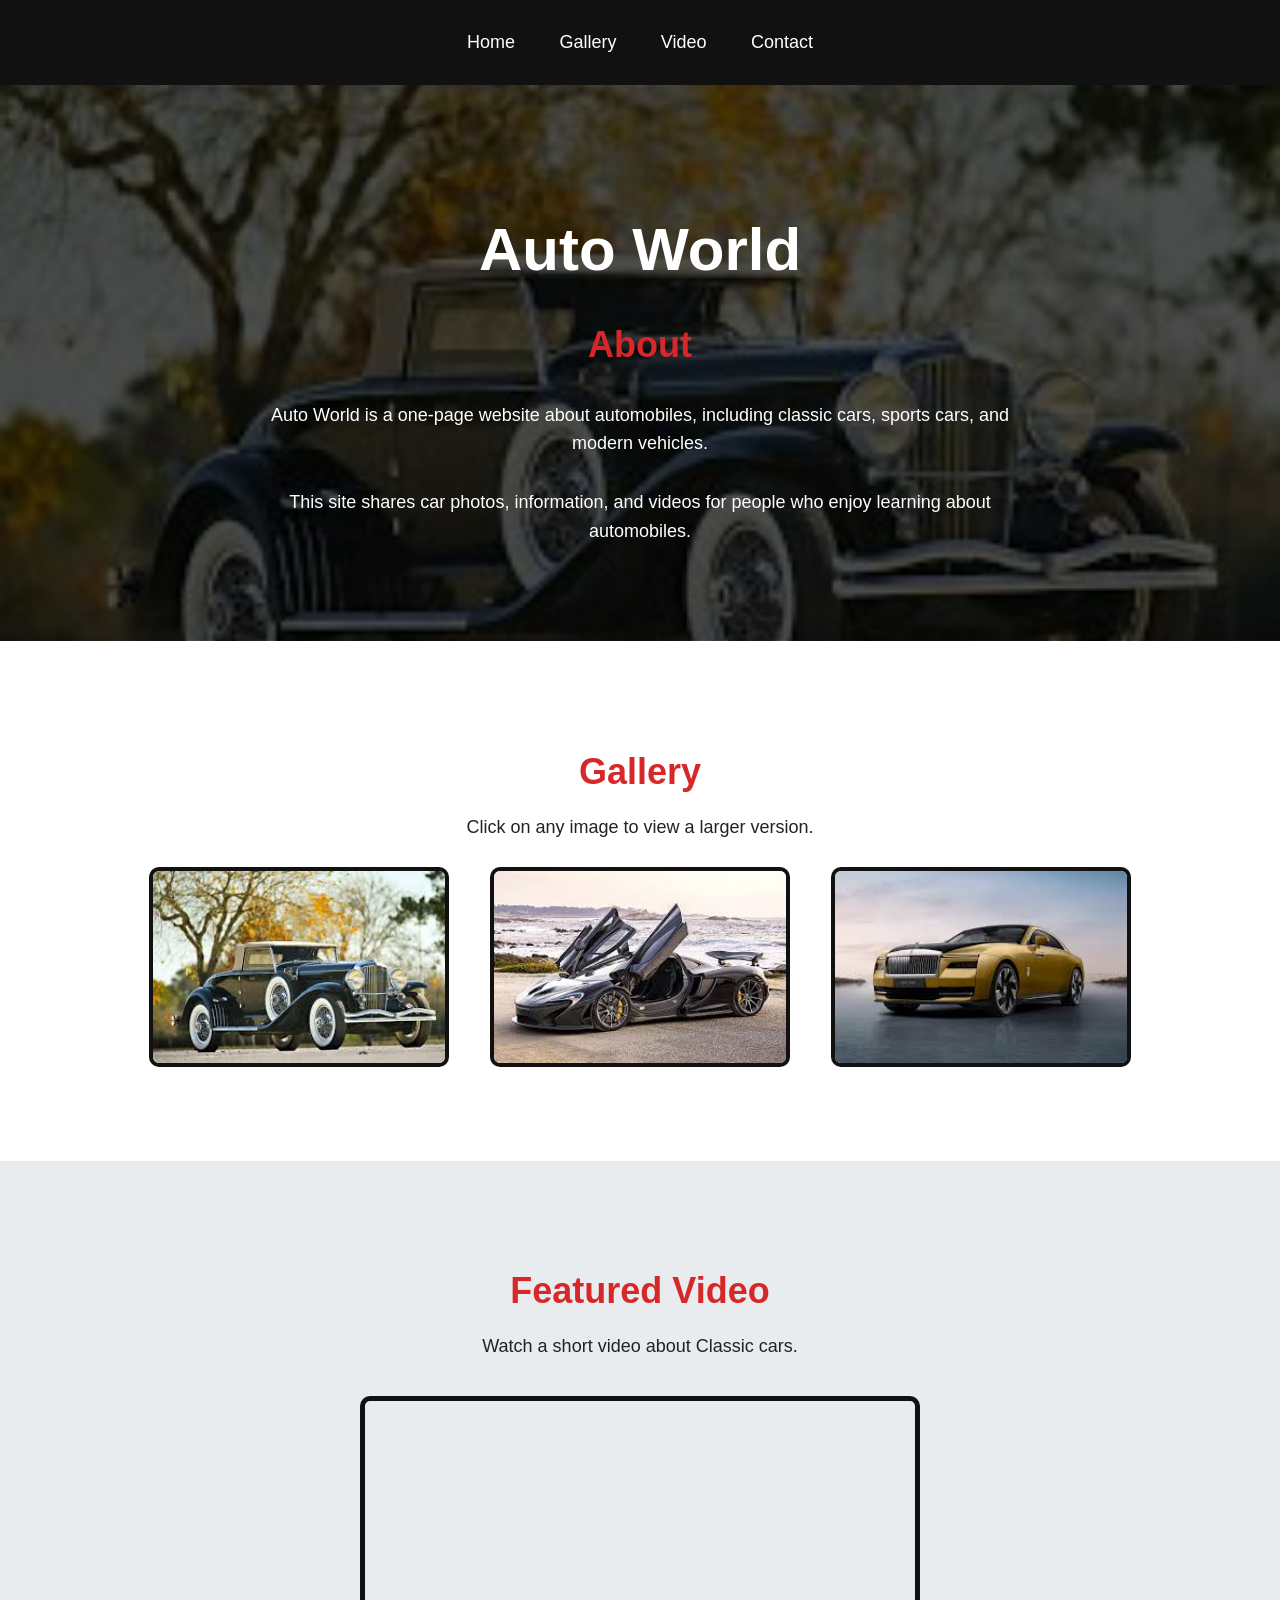
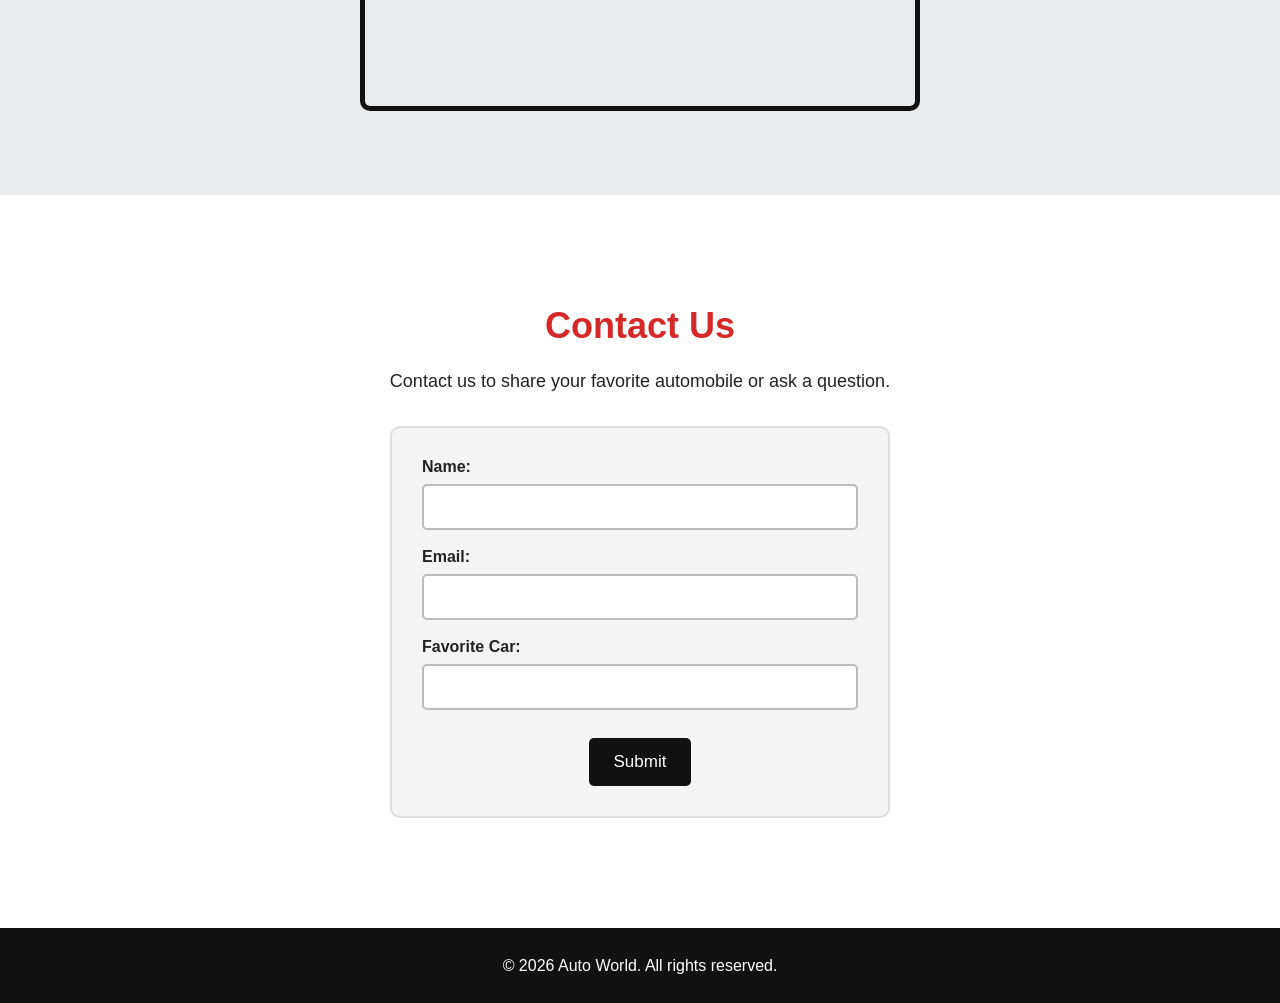
<file: One-Page Website/one_page_website.html>
<!DOCTYPE html>
<html lang="en">
<head>
    <meta charset="UTF-8">
    <meta name="viewport" content="width=device-width, initial-scale=1.0">
    <title>Automobiles</title>
    <link rel="stylesheet" href="css/style.css">
</head>
<body>

    <!-- Navigation -->
    <nav>
        <a href="#home">Home</a>
        <a href="#gallery">Gallery</a>
        <a href="#video">Video</a>
        <a href="#contact">Contact</a>
    </nav>

    <!-- Home Section -->
    <section id="home">
        <h1>Auto World</h1>
        <h2>About</h2>
        <p>
            Auto World is a one-page website about automobiles, including classic cars,
            sports cars, and modern vehicles.
        </p>
        <p>
            This site shares car photos, information, and videos for people who enjoy
            learning about automobiles.
        </p>
    </section>

    
    <!-- Gallery Section -->
    <section id="gallery">
        <h2>Gallery</h2>
        <p>Click on any image to view a larger version.</p>

        <div class="gallery-row">

            <div class="gallery-column">
                <img 
                    src="images/car1-small.jpg" 
                    data-full="images/car1-large.jpg"
                    alt="Classic automobile"
                    class="gallery-img">
            </div>

            <div class="gallery-column">
                <img 
                    src="images/car2-small.jpg" 
                    data-full="images/car2-large.jpg"
                    alt="Modern sports car"
                    class="gallery-img">
            </div>

            <div class="gallery-column">
                <img 
                    src="images/car3-small.jpg" 
                    data-full="images/car3-large.jpg"
                    alt="Luxury automobile"
                    class="gallery-img">
            </div>

        </div>
    </section>

    <!-- Lightbox Modal -->
    <div id="lightboxModal" class="lightbox-modal">
        <span class="close">&times;</span>

        <span class="prev">&#10094;</span>
        <img class="lightbox-content" id="lightboxImage">
        <span class="next">&#10095;</span>

        <div id="caption"></div>
    </div>

    <!-- Video Section -->
    <section id="video">
        <h2>Featured Video</h2>
        <p>Watch a short video about Classic cars.</p>

        <iframe 
            width="560" 
            height="315" 
            src="https://www.youtube.com/embed/aCLcVRFIfGk" 
            title="YouTube video player"
            allowfullscreen>
        </iframe>
    </section>

    <!-- Contact Section -->
    <section id="contact">
        <h2>Contact Us</h2>
        <p>Contact us to share your favorite automobile or ask a question.</p>

        <form action="#" method="post">
            <label for="name">Name:</label><br>
            <input type="text" id="name" name="name"><br><br>

            <label for="email">Email:</label><br>
            <input type="email" id="email" name="email"><br><br>

            <label for="favorite-car">Favorite Car:</label><br>
            <input type="text" id="favorite-car" name="favorite-car"><br><br>

            <input type="submit" value="Submit">
        </form>
    </section>

    <!-- Footer -->
    <footer>
        <p>&copy; 2026 Auto World. All rights reserved.</p>
    </footer>
    <script src="JS/one_page_website.js"></script>

</body>
</html>
</file>
<file: One-Page Website/css/style.css>
/* GENERAL STYLING */

* {
    box-sizing: border-box;
}

html {
    scroll-behavior: smooth;
}

body {
    margin: 0;
    font-family: Arial, Helvetica, sans-serif;
    background-color: #f4f4f4;
    color: #222;
}

/* NAVIGATION */

nav {
    background-color: #111;
    text-align: center;
    padding: 18px;
    position: sticky;
    top: 0;
    z-index: 1000;
}

nav a {
    color: white;
    text-decoration: none;
    font-size: 18px;
    padding: 14px 20px;
    display: inline-block;
}

nav a:hover {
    background-color: #d62828;
    border-radius: 5px;
}

/* SECTIONS */

section {
    padding: 80px 10%;
    text-align: center;
}

#home {
    background: linear-gradient(rgba(0, 0, 0, 0.7), rgba(0, 0, 0, 0.7)),
                url("../images/car1-large.jpg");;
    background-size: cover;
    background-position: center;
    color: white;
    min-height: 500px;
    display: flex;
    flex-direction: column;
    justify-content: center;
}

#gallery {
    background-color: white;
}

#video {
    background-color: #e9ecef;
}

#contact {
    background-color: white;
}

/* HEADINGS AND TEXT */

h1 {
    font-size: 60px;
    margin-bottom: 10px;
    color: #ffffff;
}

h2 {
    font-size: 36px;
    color: #d62828;
    margin-bottom: 20px;
}

p {
    font-size: 18px;
    line-height: 1.6;
    max-width: 800px;
    margin: 15px auto;
}



/* GALLERY */

.gallery-row {
    display: flex;
    flex-wrap: wrap;
    justify-content: center;
}

.gallery-column {
    width: 33.33%;
    padding: 10px;
}

.gallery-img {
    width: 100%;
    max-width: 300px;
    height: 200px;
    object-fit: cover;
    cursor: pointer;
    border-radius: 10px;
    border: 4px solid #111;
    transition: transform 0.4s ease, box-shadow 0.4s ease;
}

.gallery-img:hover {
    transform: scale(1.08);
    box-shadow: 0 0 20px rgba(0, 0, 0, 0.6);
}

/* LIGHTBOX MODAL */

.lightbox-modal {
    display: none;
    position: fixed;
    z-index: 2000;
    left: 0;
    top: 0;
    width: 100%;
    height: 100vh;
    overflow: auto;
    background-color: rgba(0, 0, 0, 0.9);
    align-items: center;
    justify-content: center;
    flex-direction: column;
}

.lightbox-content {
    display: block;
    margin: auto;
    max-width: 80%;
    max-height: 75vh;
    border-radius: 10px;
}

#caption {
    text-align: center;
    color: white;
    font-size: 20px;
    padding: 15px;
}

.close {
    position: absolute;
    top: 25px;
    right: 45px;
    color: white;
    font-size: 45px;
    font-weight: bold;
    cursor: pointer;
}

.close:hover {
    color: #d62828;
}

.prev,
.next {
    cursor: pointer;
    position: absolute;
    top: 50%;
    color: white;
    font-size: 50px;
    font-weight: bold;
    padding: 16px;
    user-select: none;
}

.prev {
    left: 30px;
}

.next {
    right: 30px;
}

.prev:hover,
.next:hover {
    color: #d62828;
}


/* VIDEO */

iframe {
    max-width: 100%;
    border: 5px solid #111;
    border-radius: 10px;
    margin-top: 20px;
}

/* CONTACT FORM */

form {
    max-width: 500px;
    margin: 30px auto;
    text-align: left;
    background-color: #f4f4f4;
    padding: 30px;
    border-radius: 10px;
    border: 2px solid #ddd;
}

label {
    font-weight: bold;
    font-size: 16px;
}

input[type="text"],
input[type="email"] {
    width: 100%;
    padding: 12px;
    margin-top: 8px;
    border: 2px solid #bbb;
    border-radius: 5px;
    font-size: 16px;
}

input[type="text"]:focus,
input[type="email"]:focus {
    outline: none;
    border-color: #d62828;
    box-shadow: 0 0 8px rgba(214, 40, 40, 0.5);
}

input[type="submit"] {
    background-color: #111;
    color: white;
    border: none;
    padding: 14px 25px;
    font-size: 17px;
    border-radius: 5px;
    cursor: pointer;
    display: block;
    margin: 10px auto 0;
}

input[type="submit"]:hover {
    background-color: #d62828;
}

/* FOOTER */

footer {
    background-color: #111;
    color: white;
    text-align: center;
    padding: 10px;
}

footer p {
    margin: 10;
    font-size: 16px;
}

/* MOBILE RESPONSIVE */

@media screen and (max-width: 768px) {
    nav a {
        display: block;
        padding: 10px;
    }

    h1 {
        font-size: 42px;
    }

    h2 {
        font-size: 30px;
    }

    section {
        padding: 60px 6%;
    }

    .gallery-column {
        width: 100%;
    }

    .gallery-img {
        width: 90%;
        max-width: 300px;
    }

    .lightbox-content {
        max-width: 90%;
    }

    .prev,
    .next {
        font-size: 35px;
    }
}
</file>
